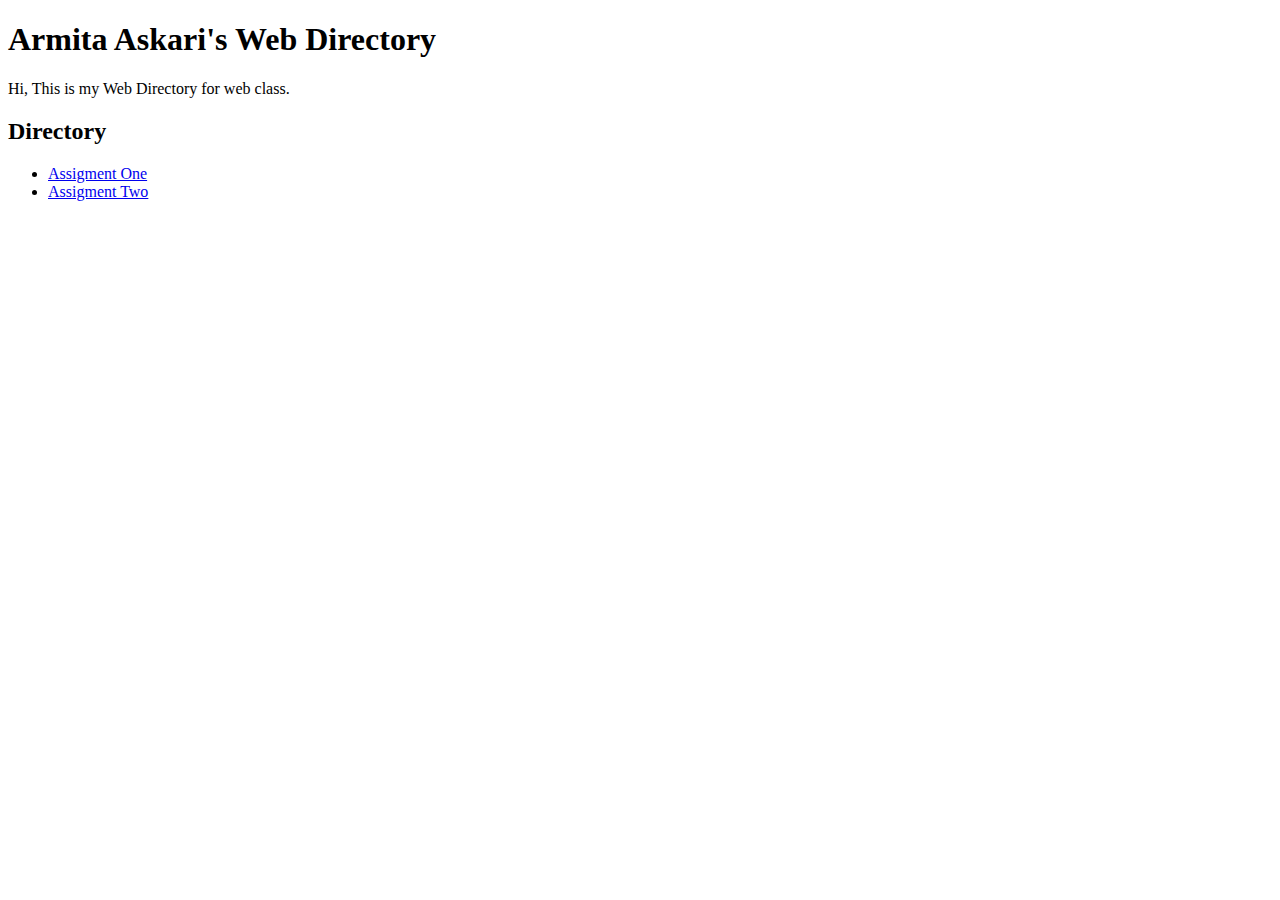
<file: index.html>
<!DOCTYPE html>
<html lang="en">
    <head>
        <meta charset="UTF-8" />
        <title>Armita Askari</title>
    </head>
    <body>
    
    <h1>Armita Askari's Web Directory</h1>
    <p>Hi, This is my Web Directory for web class.</p>
        <h2>Directory</h2>
        <ul>
            <li><a href="assignment-one/index.html">Assigment One</a></li>
            <li><a href="assignment-two/index.html">Assigment Two</a></li>
        </ul>
    </body>
</html>
</file>
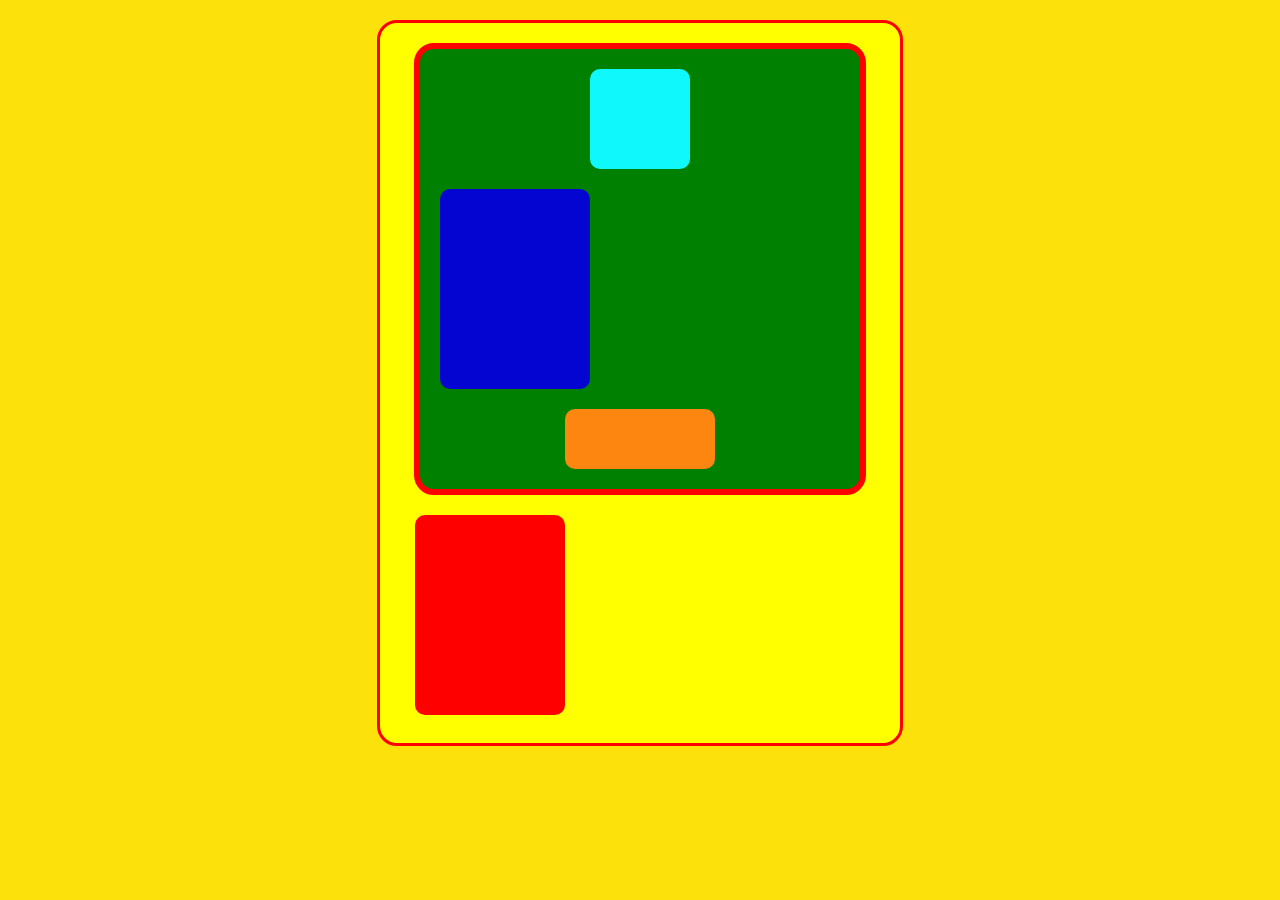
<file: assignment-five/index.html>
<!DOCTYPE html>
<html lang="en">
    <head>
        <meta charset="UTF-8" />
        <title>Title</title>
         <link rel="stylesheet" href="css/styles.css">
    </head>
    <body>
        <div class="outer-box">
            
             <div class="inner-box">
                 <div class="blue-box"></div>
                 <div class="dark-box"> </div>
                 <div class="orange-box"> </div>
                    
             </div>
            <div class="red-box"></div>
        </div>
    </body>
</html>
</file>
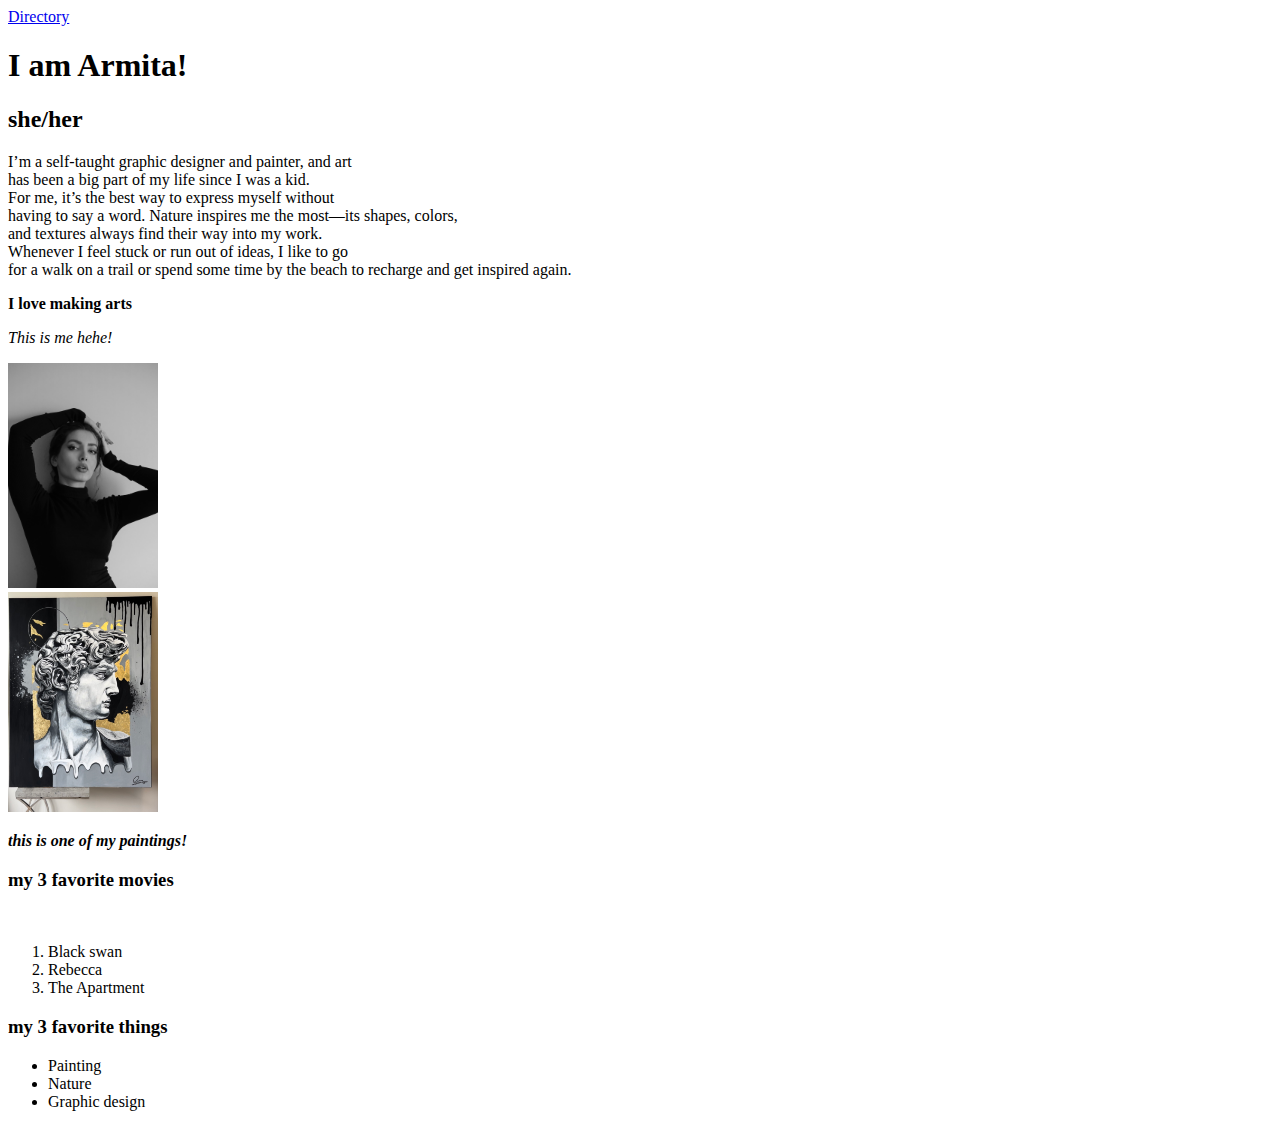
<file: assignment-one/index.html>
<!DOCTYPE html>
<html lang="en">
    <head>
        <meta charset="UTF-8" />
        <title>Title</title>
    </head>
    <body>  
        
        <a href="../index.html"> Directory</a>
        <h1>I am Armita!</h1>
        
        <h2>she/her</h2>
        <p>I’m a self-taught graphic designer and painter, and art
            <br>has been a big part of my life since I was a kid.
            <br>For me, it’s the best way to express myself without
            <br>having to say a word. Nature inspires me the most—its shapes, colors, 
            <br>and textures always find their way into my work. 
            <br>Whenever I feel stuck or run out of ideas, I like to go
            <br>for a walk on a trail or spend some time by the beach to recharge and get inspired again. </p>
    
        <p><strong>I love making arts</strong></p>
        <p><em>This is me hehe!</em></p>
        <img src="images/me.jpg"
             width="150"
             alt= "Photo of Armita"/>
    
       <br> <img src="images/dave.jpg"
             width="150"
             alt= "Painting of Dave's profile" />
       <p> <em><strong>this is one of my paintings!</strong></em></p>
        <h3> my 3 favorite movies</h3>    
       <br><ol>
        
        <li>Black swan</li>        <li>Rebecca</li>     <li>The Apartment</li>  </ol>
        <h3>my 3 favorite things</h3>
       <ul>
           <li>Painting</li>    <li>Nature</li>   <li>Graphic design</li>
        </ul> 
        
    </body>
</html>
</file>
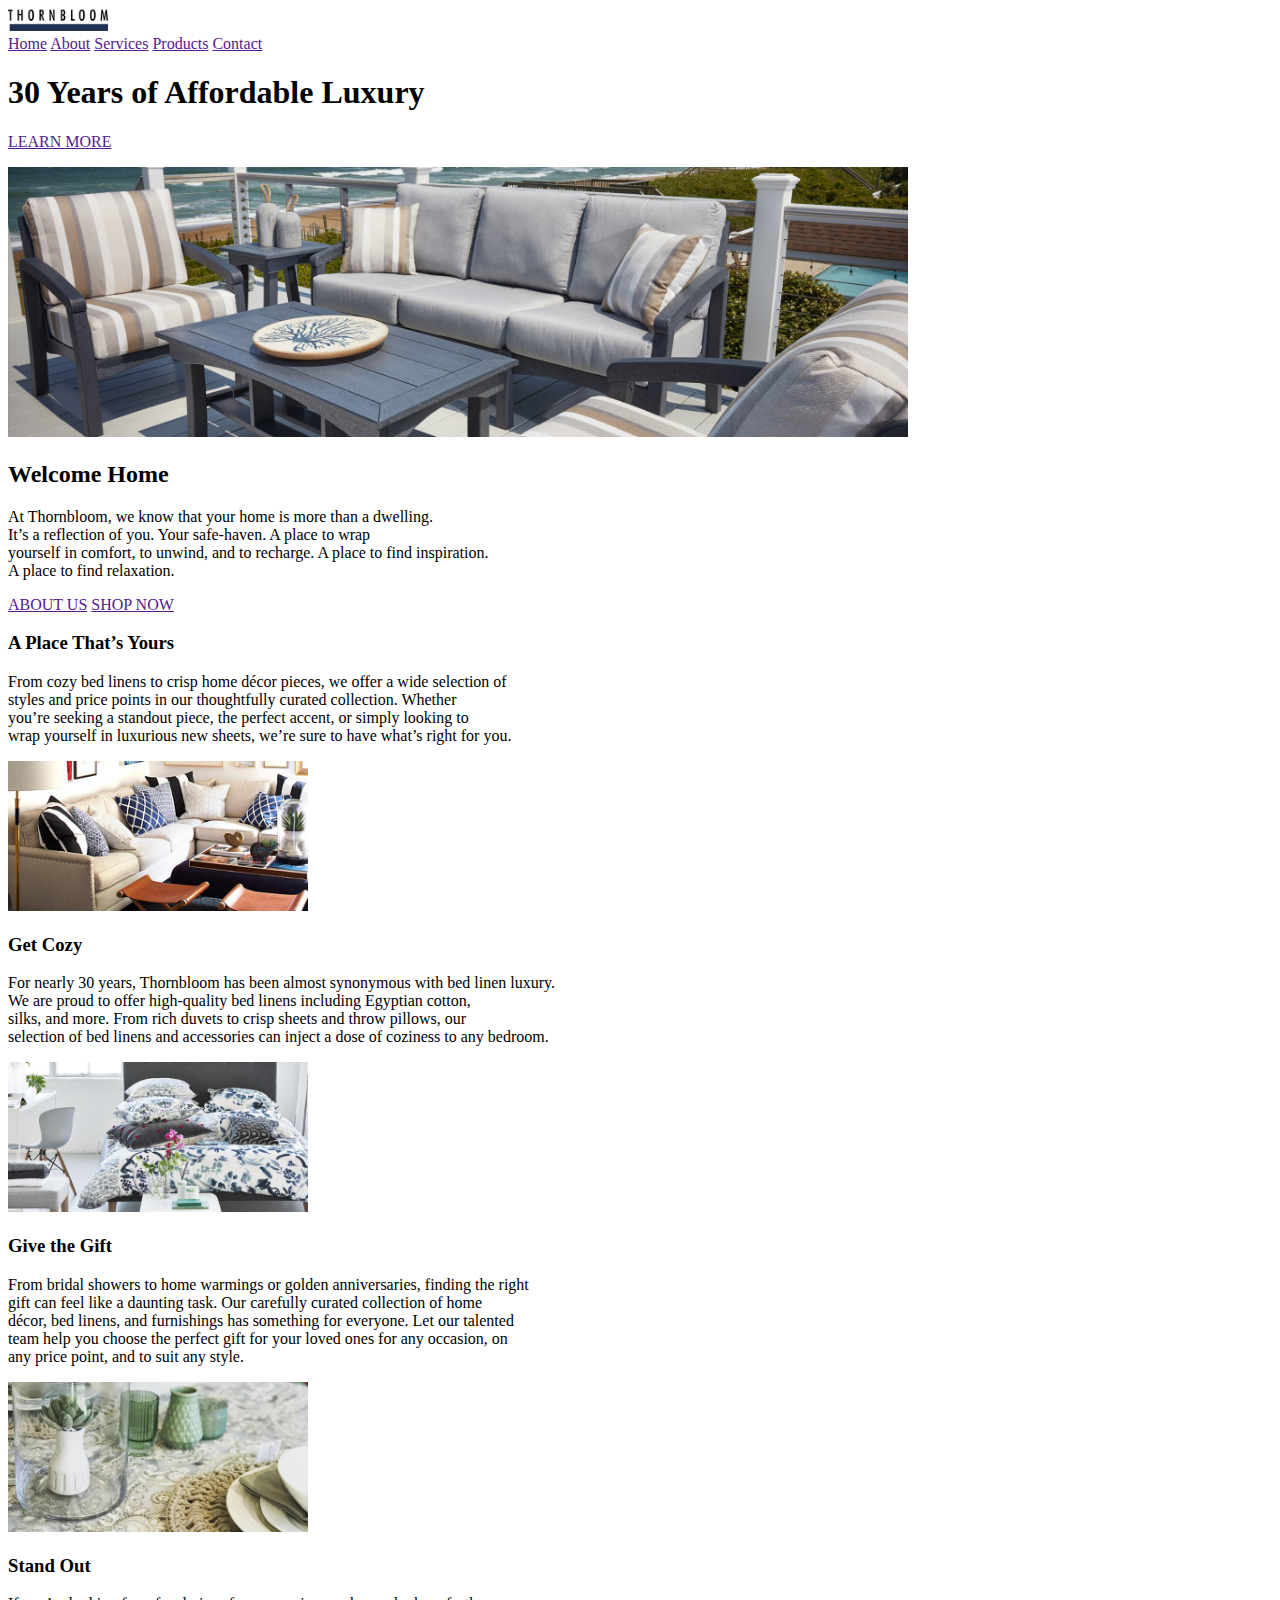
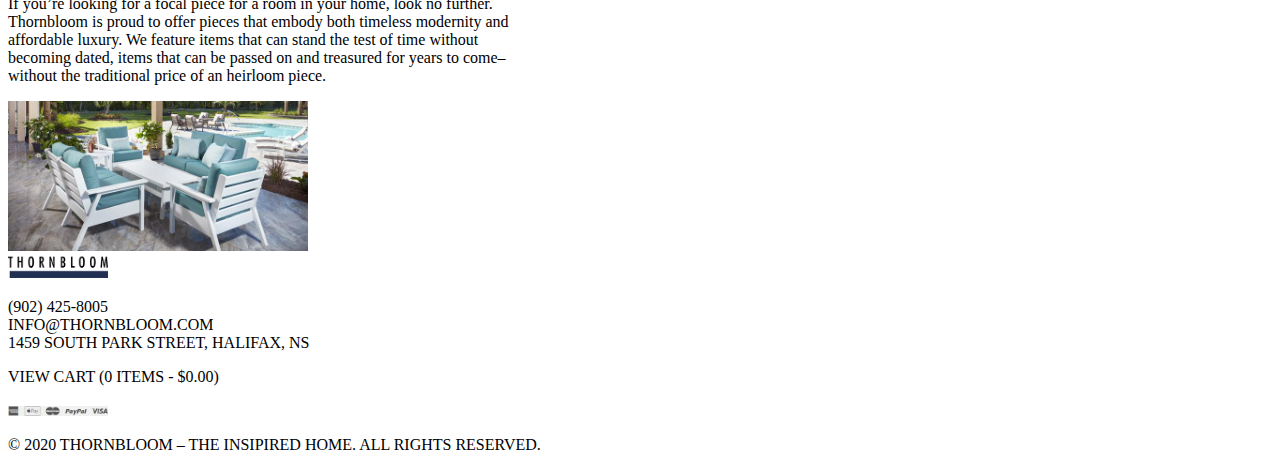
<file: assignment-three/index.html>
<!DOCTYPE html>
<html lang="en">
    <head>
        <meta charset="UTF-8" />
        <title>Luxury Furniture</title>
    </head>
   
    <body>
        <!--Navigation Bar-->
        <div>
        <img src="images/thornbloom-logo.png"
             alt="Thornbloom's Logo"  width="100"/>
            <nav>
                
            <a href="">Home</a>     
            <a href="">About</a>  
            <a href="">Services</a>
            <a href="">Products</a>
            <a href="">Contact</a>
            
            </nav>
        </div>
        
         <!-- Hero Banner -->
        <header>
            
            <h1>30 Years of Affordable Luxury</h1>
            <p><a href="">LEARN MORE</a></p>
             <img src="images/banner-img.jpg"
             alt="Photo of Banner"  width="900"/>
               
        </header>
        
        <!--Welcome home Section -->
        <section>
            <h2>Welcome Home</h2>
            <p> 
                At Thornbloom, we know that your home is more than a dwelling. 
                <br>It’s a reflection of you. Your safe-haven. A place to wrap 
                <br>yourself in comfort, to unwind, and to recharge. A place to find inspiration.
                <br>A place to find relaxation.
            
            </p>
            <a href="">ABOUT US</a>
            <a href="">SHOP NOW</a>
        
        
        </section>
        
         <!-- Main Content -->
        <main> 
            
            <!-- one Column -->
            <div>
                    <!--Column one -->
                    <div>
                        <h3> A Place That’s Yours</h3>
                        <p>
                            From cozy bed linens to crisp home décor pieces, we offer a wide selection of <br>styles and price points in our thoughtfully curated collection. Whether <br>you’re seeking a standout piece, the perfect accent, or simply looking to <br>wrap yourself in luxurious new sheets, we’re sure to have what’s right for you.

                        </p> 
                       
                        <img src="images/callout-img-01.jpg"
                             alt="Photo of White Furnuture" width="300"/>
                    
                    </div>
                
                
                  <!--Column two -->
                    <div>
                        <h3> Get Cozy</h3>
                        <p>For nearly 30 years, Thornbloom has been almost synonymous with bed linen luxury.<br> We are proud to offer high-quality bed linens including Egyptian cotton, <br>silks, and more. From rich duvets to crisp sheets and throw pillows, our <br>selection of bed linens and accessories can inject a dose of coziness to any bedroom.</p> 
                   
                        <img src="images/callout-img-02.jpg"
                             alt="Photo of bedroom" width="300"/>
                    </div>
                
                
                
                 <!--Column three -->
                    <div>
                        <h3>Give the Gift  </h3>
                        <p>From bridal showers to home warmings or golden anniversaries, finding the right <br>gift can feel like a daunting task. Our carefully curated collection of home <br>décor, bed linens, and furnishings has something for everyone. Let our talented <br>team help you choose the perfect gift for your loved ones for any occasion, on <br>any price point, and to suit any style.</p> 
                        
                        <img src="images/callout-img-03.jpg"
                             alt="Photo of Cactus" width="300"/>
                        
                    </div>
                
                
                
                 <!--Column four -->
                    <div>
                        <h3> Stand Out </h3>
                        <p>If you’re looking for a focal piece for a room in your home, look no further. <br>Thornbloom is proud to offer pieces that embody both timeless modernity and <br>affordable luxury. We feature items that can stand the test of time without <br>becoming dated, items that can be passed on and treasured for years to come–<br>without the traditional price of an heirloom piece.
                       </p> 
                        
                        <img src="images/callout-img-04.jpg"
                             alt="Photo of backyard" width="300"/>
                    </div>
            </div>
            
                
        </main>
        
        <!-- Fotter -->
         
            <footer>
            
                <div>
                    
                 <img src="images/thornbloom-logo.png"
                     alt='Logo of Thornbloom' width="100"/>
                    
                <p>(902) 425-8005
                <br>INFO@THORNBLOOM.COM
                <br>1459 SOUTH PARK STREET, HALIFAX, NS</p>
                
                
                
                <p>VIEW CART (0 ITEMS - $0.00)</p>
                
                <img src="images/payment-icons.jpg"
                     alt="Photo of payment" width="100"/>
                
                <p>© 2020 THORNBLOOM – THE INSIPIRED HOME. ALL RIGHTS RESERVED.</p>
                   
                </div>
            </footer>
    
    
    
    </body>
</html>
</file>
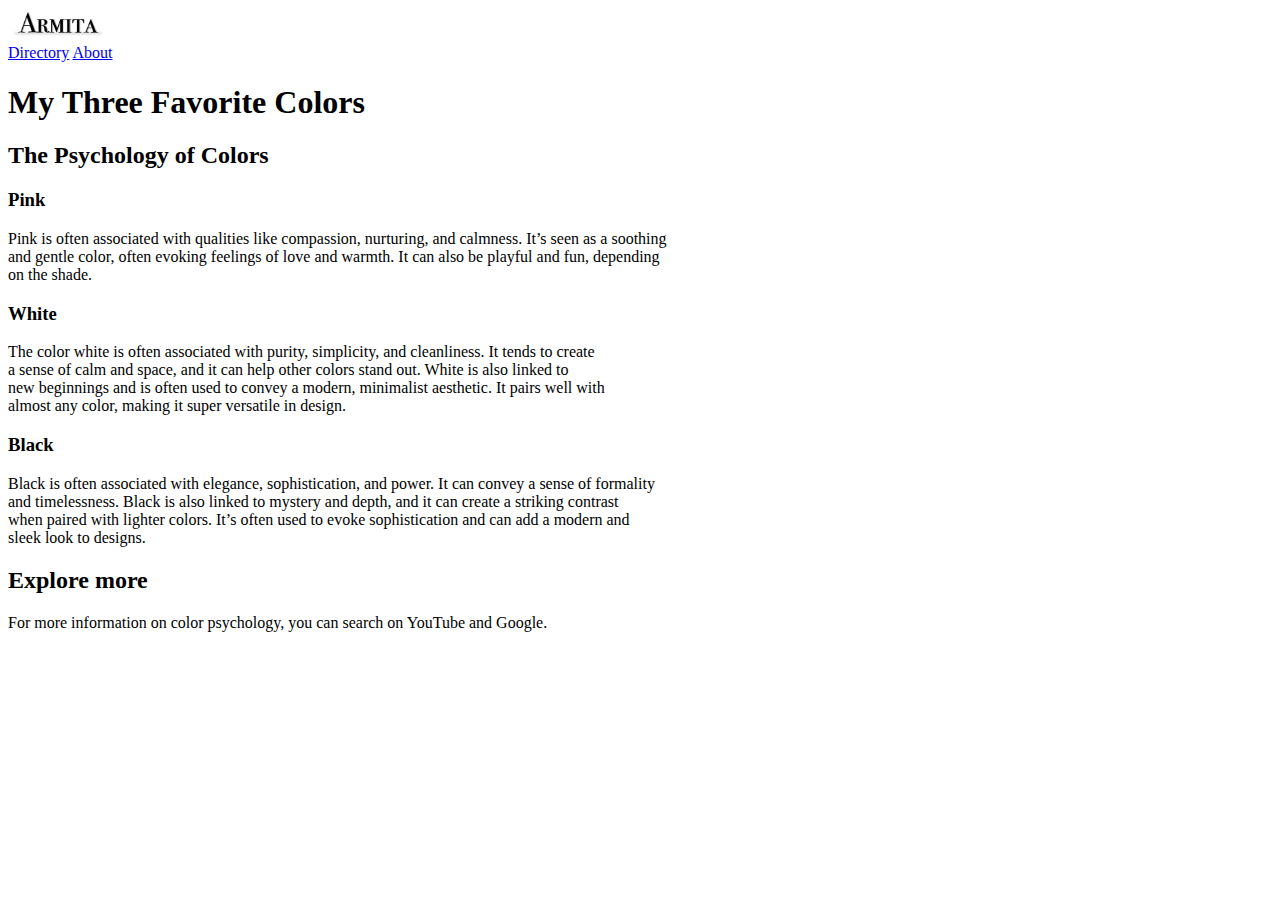
<file: assignment-two/index.html>
<!DOCTYPE html>
<html lang="en">
    <head>
        <meta charset="UTF-8" />
        <title>Container Workshop</title>
    </head>
    
    <body>
        <!--Navigation Bar-->
        <div>
        <img src="images/myname.png"
             alt="Armita's Logo"  width="100"/>
        <nav>
            <a href="../index.html">Directory</a>     
            <a href="../assignment-one/index.html">About</a>  
            </nav>
        </div>
        
        <!-- Hero Banner -->
        <header>
            <h1>My Three Favorite Colors</h1>
            <h2>The Psychology of Colors</h2>
        </header>
        
        <!-- Main Content -->
        <main> 
            <!-- One Column -->
            <div>
                <h3> Pink </h3>
                <p>Pink is often associated with qualities like compassion, nurturing, and calmness. It’s seen as a soothing 
                    <br> and gentle color, often evoking feelings of love and warmth. It can also be playful and fun, depending
                    <br> on the shade.</p>  
            </div>
            
            
            <!-- Two Column -->
            <div>
                    <!--Column one -->
                    <div>
                        <h3> White</h3>
                        <p>The color white is often associated with purity, simplicity, and cleanliness. It tends to create
                            <br> a sense of calm and space, and it can help other colors stand out. White is also linked to 
                            <br> new beginnings and is often used to convey a modern, minimalist aesthetic. It pairs well with
                            <br> almost any color, making it super versatile in design.</p> 
                    </div>
                
                
                  <!--Column two -->
                    <div>
                        <h3> Black </h3>
                        <p>Black is often associated with elegance, sophistication, and power. It can convey a sense of formality 
                            <br> and timelessness. Black is also linked to mystery and depth, and it can create a striking contrast
                            <br> when paired with lighter colors. It’s often used to evoke sophistication and can add a modern and
                            <br>sleek look to designs.</p> 
                </div>
            </div>
            
                
        </main>
        
        <!-- Fotter -->
        <footer>
            <h2> Explore more</h2>
        </footer>
        <p> For more information on color psychology, you can search on YouTube and Google.</p>
    </body>
</html>
</file>
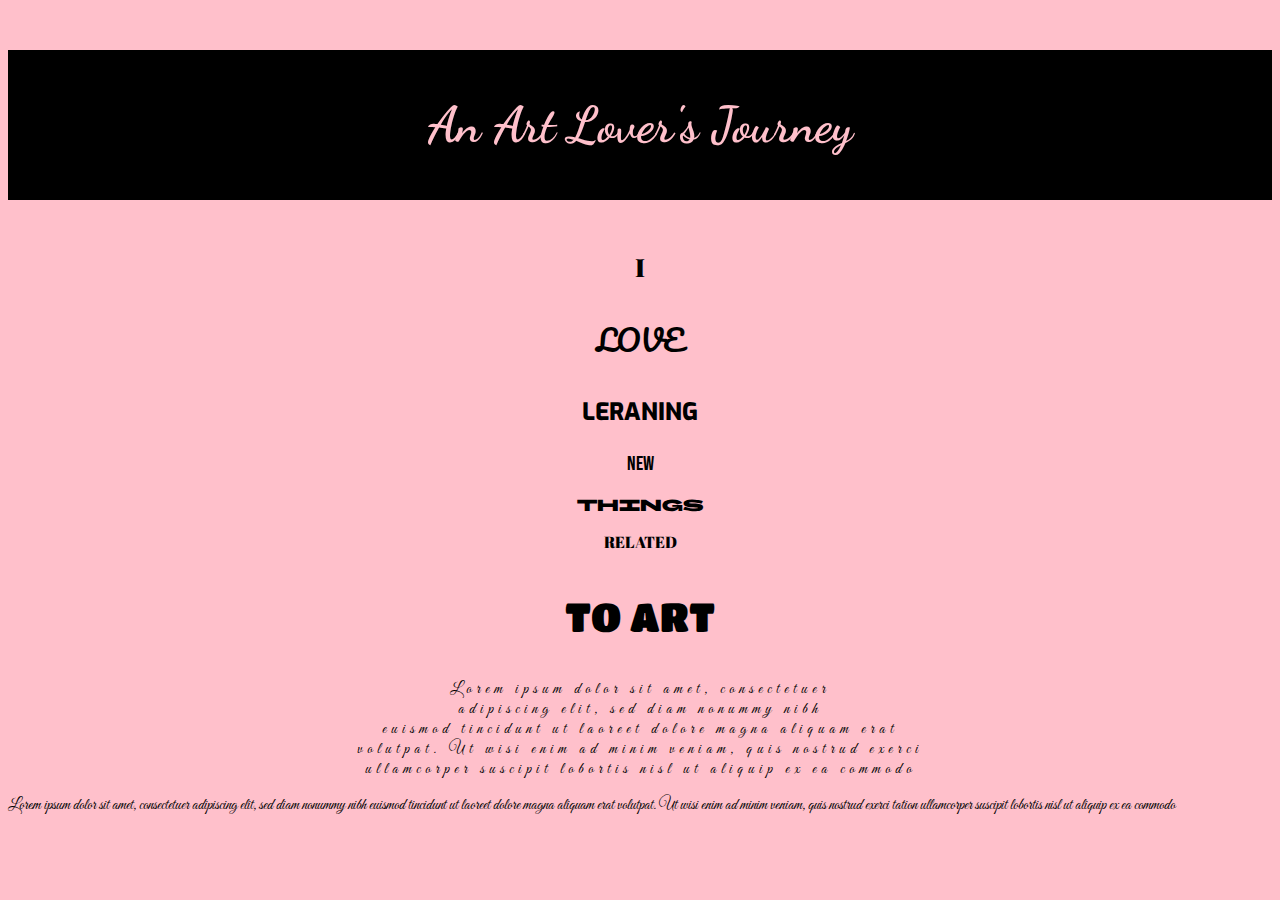
<file: assignment-four/type.html>
<!doctype html>
<html lang="en">
    <head>
        <meta charset="UTF-8" />
        <title>Type Workshop</title>
        
        <!--Google font-->
        
        <link rel="preconnect" href="https://fonts.googleapis.com">
            <link rel="preconnect" href="https://fonts.gstatic.com" crossorigin>
            <link href="https://fonts.googleapis.com/css2?family=Abril+Fatface&family=BBH+Sans+Bartle&family=Bebas+Neue&family=Dancing+Script:wght@400..700&family=Exo:ital,wght@0,100..900;1,100..900&family=Great+Vibes&family=Pacifico&family=Playfair+Display:ital,wght@0,400..900;1,400..900&family=Titan+One&display=swap" rel="stylesheet">
        <link rel="stylesheet" href="css/styles.css"/>
    </head>

    <body>
        
        <div class="type-wrapper">
            <p class="type1">An Art Lover's Journey</p>
            <p class="type2">I</p>
            <p class="type3">LOVE</p>
            <p class="type4">LERANING</p>
            <p class="type5">NEW</p>
            <p class="type6">THINGS</p>
            <p class="type7">RELATED</p>
            <p class="type8">TO ART</p>
            <p class="type9">
                Lorem ipsum dolor sit amet, consectetuer
                <br>adipiscing elit, sed diam nonummy nibh 
                <br>euismod tincidunt ut
                laoreet dolore magna aliquam erat
                <br>volutpat. Ut wisi
                enim ad minim veniam, quis nostrud exerci<br>
                ullamcorper suscipit lobortis nisl ut aliquip ex ea commodo
            </p>
            <p class="type10">
                Lorem ipsum dolor sit amet, consectetuer adipiscing elit, sed diam nonummy nibh euismod tincidunt ut
                laoreet dolore magna aliquam erat volutpat. Ut wisi enim ad minim veniam, quis nostrud exerci tation
                ullamcorper suscipit lobortis nisl ut aliquip ex ea commodo
            </p>
        </div>
        
    </body>
</html>
</file>
<file: assignment-five/css/styles.css>
body{
    
background-color: #fce20a;
  
    
}

.outer-box{
    
    width: 520px;
    height: 720px;
    border: 3px solid red;
    background-color: yellow;
    border-radius: 20px;
    margin: 20px auto;
    
}

.inner-box{
    
     width: 440px;
    height: 440px;
    border: 6px solid red;
    background-color: green;
    border-radius: 20px;
    margin: 20px auto;
}

.blue-box{
    
     width: 100px;
    height: 100px;
    background-color: #0ff9fc;
    border-radius: 10px;
    margin: 20px auto;
}

.dark-box{
    
     width: 150px;
    height: 200px;
    background-color: #0505d2;
    border-radius: 10px;
   margin: 20px;
    
    
}

.orange-box{
    
     width: 150px;
    height: 60px;
    background-color: #fc860f;
    border-radius: 10px;
    margin: 20px auto;
    
}

.red-box{
    
     width: 150px;
    height: 200px;
    background-color: red;
    border-radius: 10px;
   margin: 20px 35px;
}
</file>
<file: assignment-four/css/styles.css>
body{
    
    background-color: pink
}




.type1{
      font-family: "Dancing Script", cursive;
      font-optical-sizing: auto;
      font-weight: 700;
      font-size: 50px;
      text-align: center;
      line-height: 3;
      font-style: normal;
    color: pink;
    background-color: black;
    
}

.type2{
    
    font-family: "Playfair Display", serif;
    font-size: 25px;
    font-optical-sizing: auto;
    font-weight: 900;
    text-align: center;
    font-style: normal;
}

.type3{
    
     font-family: "Pacifico", cursive;
    font-weight: 400;
    font-size: 30px;
    font-style: normal;
    text-align: center;
    
    
    
}

.type4{
    
    font-family: "Exo", sans-serif;
    font-size: x-large;
    text-align: center;
    font-optical-sizing: auto;
    font-weight: 800;
    font-style :normal;
}

.type5{
    
    font-family: "Bebas Neue", sans-serif;
    font-weight: 100;
    font-size: 20px;
    text-align: center;
    font-style: normal;
    
   
}

.type6{
    
    font-family: "BBH Sans Bartle", sans-serif;
    font-weight: 400;
    font-style: normal;
    text-align: center;
}

.type7{
    
    font-family: "Abril Fatface", serif;
    font-weight: 400;
    font-style: normal;
    text-align: center;
}

.type8{
    
     font-family: "Titan One", sans-serif;
     font-weight: 400;
    font-size: 40px;
     font-style: normal;
     text-align: center;
}

.type9{
    
    font-family: "Great Vibes", cursive;
    font-weight: 400;
    text-align: center;
    font-style: normal;
    letter-spacing: 5px;
}

.type10{
    
      font-family: "Great Vibes", cursive;
      font-weight: 400;
      font-style: normal;}
</file>
